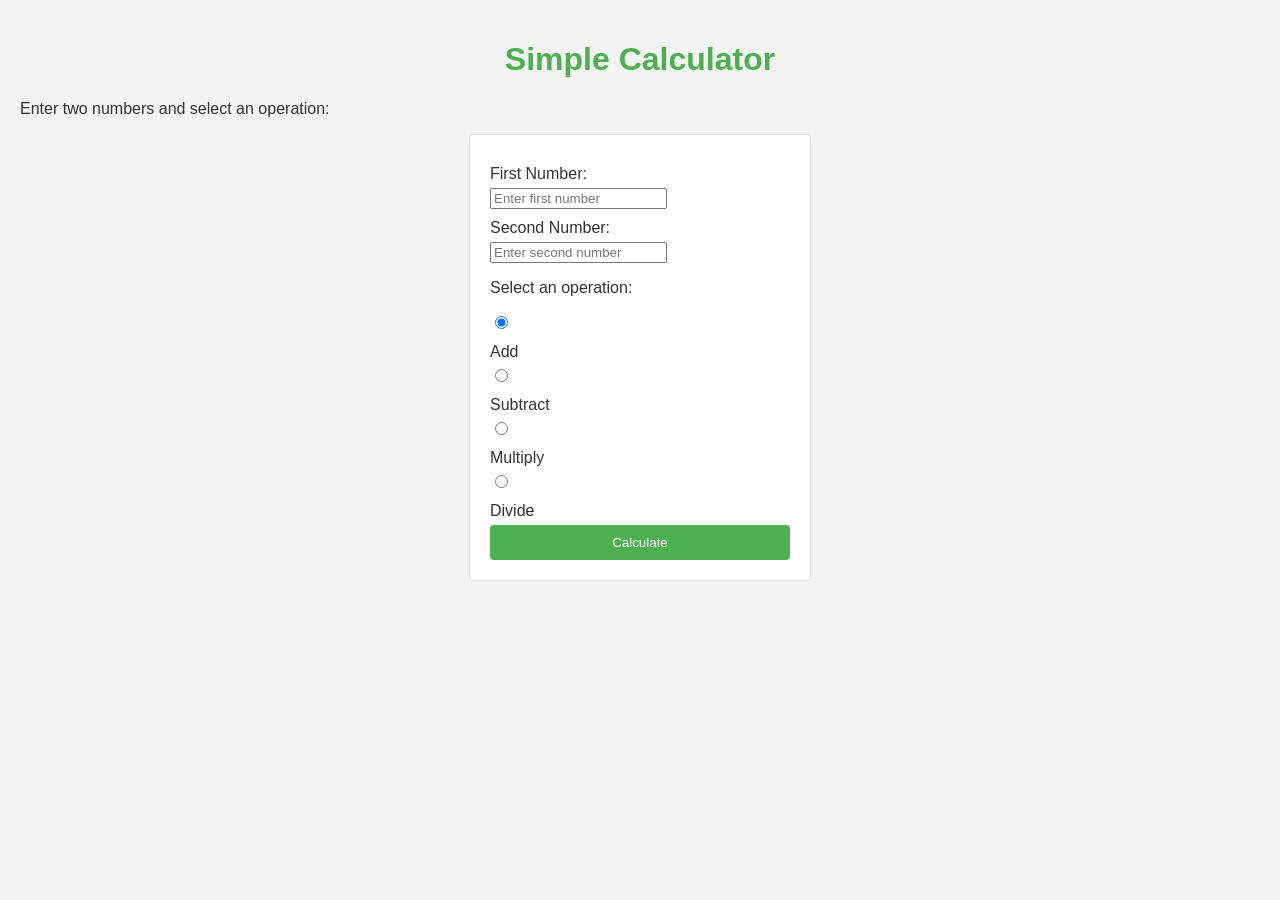
<file: src/main/java/com/giver/lab8/task3/index.html>
<!DOCTYPE html>
<html lang="en">
<head>
    <meta charset="UTF-8">
    <meta name="viewport" content="width=device-width, initial-scale=1.0">
    <title>Calculator Input</title>
    <link rel="stylesheet" href="style.css">
    <script src="script.js" defer></script>
</head>
<body>
<h1>Simple Calculator</h1>
<p>Enter two numbers and select an operation:</p>

<form id="calcForm">
    <label for="num1">First Number:</label>
    <!-- Используем input с type="text" для поддержки дробных чисел -->
    <input type="text" id="num1" required placeholder="Enter first number">

    <label for="num2">Second Number:</label>
    <!-- Используем input с type="text" для поддержки дробных чисел -->
    <input type="text" id="num2" required placeholder="Enter second number">

    <p>Select an operation:</p>
    <div>
        <input type="radio" id="add" name="operation" value="add" checked>
        <label for="add">Add</label>

        <input type="radio" id="subtract" name="operation" value="subtract">
        <label for="subtract">Subtract</label>

        <input type="radio" id="multiply" name="operation" value="multiply">
        <label for="multiply">Multiply</label>

        <input type="radio" id="divide" name="operation" value="divide">
        <label for="divide">Divide</label>
    </div>

    <button type="submit">Calculate</button>
</form>
</body>
</html>
</file>
<file: src/main/java/com/giver/lab8/task3/style.css>
/* Общие стили */
body {
    font-family: Arial, sans-serif;
    margin: 0;
    padding: 20px;
    background-color: #f3f3f3;
    color: #333;
}

/* Стили для заголовков */
h1 {
    color: #4CAF50;
    text-align: center;
}

/* Стили для форм */
form {
    max-width: 300px;
    margin: 0 auto;
    padding: 20px;
    background-color: #fff;
    border: 1px solid #ddd;
    border-radius: 4px;
}

label {
    display: block;
    margin: 10px 0 5px;
}

input[type="number"] {
    width: 100%;
    padding: 8px;
    margin-bottom: 10px;
    border: 1px solid #ddd;
    border-radius: 4px;
}

button {
    width: 100%;
    padding: 10px;
    background-color: #4CAF50;
    color: white;
    border: none;
    border-radius: 4px;
    cursor: pointer;
}

button:hover {
    background-color: #45a049;
}

/* Стили для таблицы */
table {
    width: 100%;
    max-width: 600px;
    margin: 20px auto;
    border-collapse: collapse;
    text-align: center;
}

th, td {
    padding: 10px;
    border: 1px solid #ddd;
}

th {
    background-color: #f2f2f2;
}

/* Стили для изображения */
.favorite-photo {
    display: block;
    margin: 20px auto;
    max-width: 100%;
    height: auto;
}

/* Стили для ссылки */
.back-link {
    display: block;
    text-align: center;
    color: #4CAF50;
    text-decoration: none;
    font-weight: bold;
    margin-top: 20px;
}

.back-link:hover {
    color: #45a049;
}
.back-link {
    color: #0077cc;
    text-decoration: none;
}

.back-link:hover {
    color: #ff4500;
    text-decoration: underline;
}
</file>
